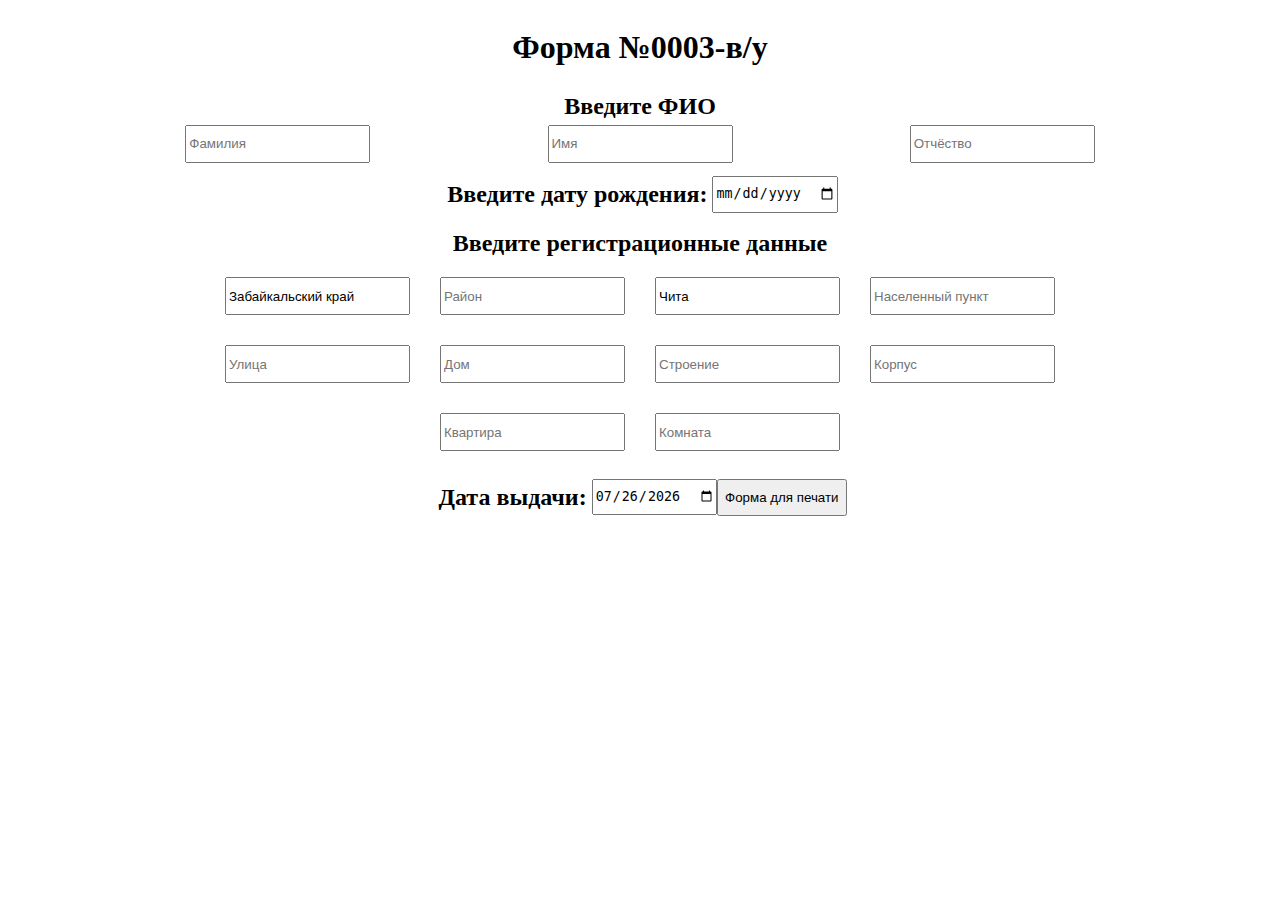
<file: index.html>
<!DOCTYPE html>
<html lang="en">
<head>
    <meta charset="UTF-8">
    <title>Форма</title>
    <script src='js/pdfmake.min.js'></script>
    <script src='js/vfs_fonts.js'></script>
    <link rel="stylesheet" href="css/style.css">

</head>

<body>
    <header>
        <div class="mainHeader"><h1>Форма №0003-в/у</h1></div>
    </header>
    <main>
        <div>
            <h2 class="VIO">Введите ФИО </h2>
            <div class="VIOInputs">
                <input class="inputText" required id="surnamePatient" type="text" placeholder="Фамилия">
                <input class="inputText" id="namePatient" type="text" placeholder="Имя">
                <input class="inputText" id="patronymicPatient" type="text" placeholder="Отчёство">
            </div>
        </div>
        <div class="datePatient">
            <div class="dateInputs">
                <h2 class="">Введите дату рождения:</h2>
                <input id="datePatient" class="" type='date'>
            </div>
        </div>
        <div class="registrationPatient">
            <h2 class="VIO">Введите регистрационные данные</h2>
            <div class="registrationInputs">
                <input class="inputText" value="Забайкальский край" id="subPatient" type="text" placeholder="Субъект РФ">
                <input class="inputText" id="raionPatient" type="text" placeholder="Район">
                <input class="inputText" value="Чита"id="cityPatient" type="text" placeholder="Город">
                <input class="inputText" id="pynktPatient" type="text" placeholder="Населенный пункт" >
                <input class="inputText" id="streetPatient" type="text" placeholder="Улица">
                <input class="inputText" id="homePatient" type="text" placeholder="Дом">
                <input class="inputText" id="stroeniePatient" type="text" placeholder="Строение" >
                <input class="inputText" id="korpusPatient" type="text" placeholder="Корпус" >
                <input class="inputText" id="kvPatient" type="text" placeholder="Квартира">
                <input class="inputText" id="komnataPatient" type="text" placeholder="Комната">
            </div>
        </div>
        <div class="dateOut">
            <div class="dateInputs">
                <h2>Дата выдачи:</h2>
                <input id="dateOutInput" type='date' style="height: 32px">
                <button onclick="outData()">Форма для печати</button>
            </div>
        </div>
    </main>
    
    <script src="js/main.js"></script>
</body>
</html>
</file>
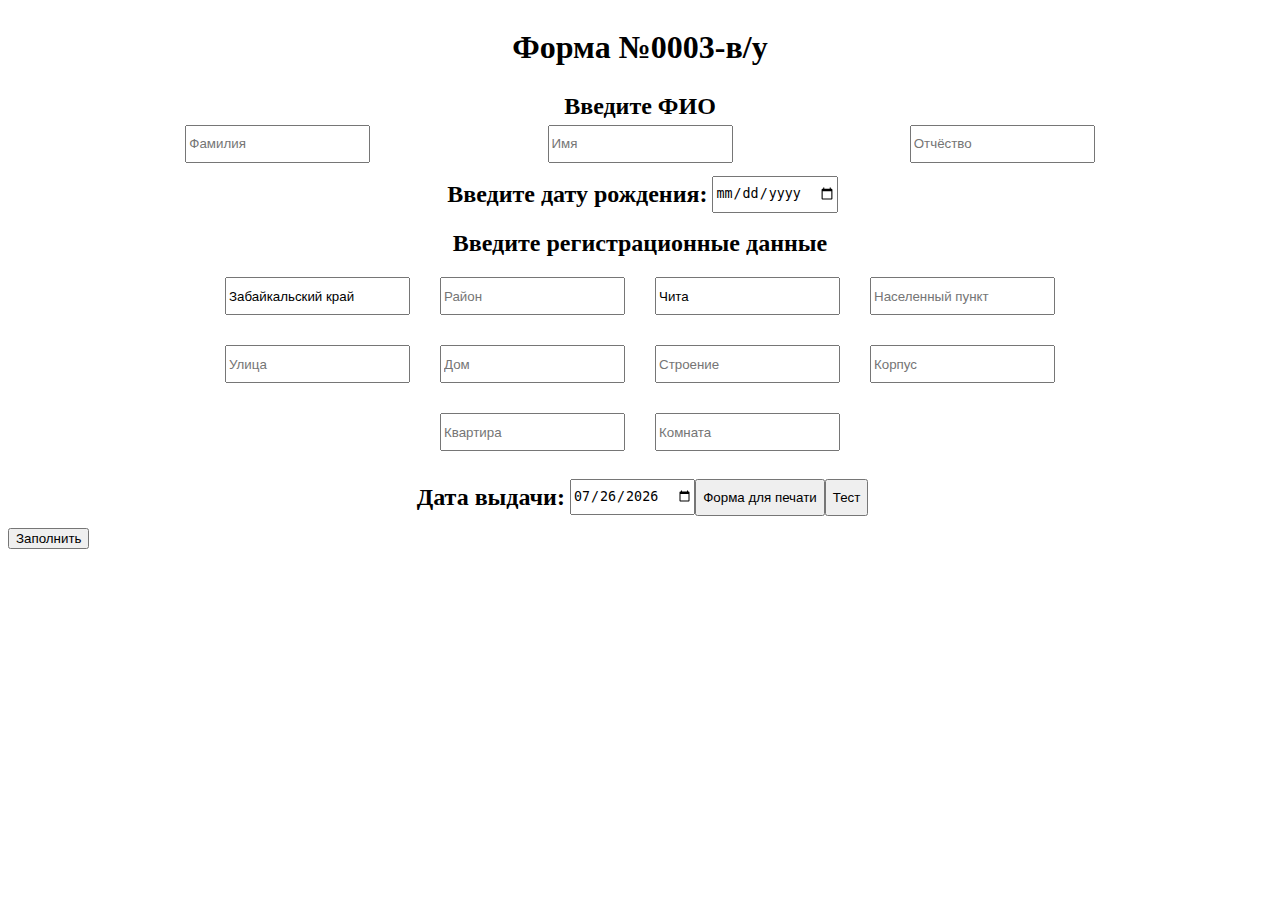
<file: index_alt.html>
<!DOCTYPE html>
<html lang="en">

<head>
    <meta charset="UTF-8">
    <title>Форма</title>
    <script src='js/pdfmake.min.js'></script>
    <script src='js/vfs_fonts.js'></script>
    <link rel="stylesheet" href="css/style.css">

</head>

<body>
    <header>
        <div class="mainHeader">
            <h1>Форма №0003-в/у</h1>
        </div>
    </header>
    <main>
        <form action="">
            <div>
                <h2 class="VIO">Введите ФИО </h2>
                <div class="VIOInputs">
                    <input class="inputText" required id="surnamePatient" type="text" placeholder="Фамилия">
                    <input class="inputText" required id="namePatient" type="text" placeholder="Имя">
                    <input class="inputText" required id="patronymicPatient" type="text" placeholder="Отчёство">
                </div>
            </div>
            <div class="datePatient">
                <div class="dateInputs">
                    <h2 class="">Введите дату рождения:</h2>
                    <input required id="datePatient" class="" type='date'>
                </div>
            </div>
            <div class="registrationPatient">
                <h2 class="VIO">Введите регистрационные данные</h2>
                <div class="registrationInputs">
                    <input class="inputText" required value="Забайкальский край" id="subPatient" type="text"
                        placeholder="Субъект РФ">
                    <input class="inputText" required id="raionPatient" type="text" placeholder="Район">
                    <input class="inputText" required value="Чита" id="cityPatient" type="text" placeholder="Город">
                    <input class="inputText" required id="pynktPatient" type="text" placeholder="Населенный пункт">
                    <input class="inputText" required id="streetPatient" type="text" placeholder="Улица">
                    <input class="inputText" required id="homePatient" type="text" placeholder="Дом">
                    <input class="inputText" required id="stroeniePatient" type="text" placeholder="Строение">
                    <input class="inputText" required id="korpusPatient" type="text" placeholder="Корпус">
                    <input class="inputText" required id="kvPatient" type="text" placeholder="Квартира">
                    <input class="inputText" required id="komnataPatient" type="text" placeholder="Комната">
                </div>
            </div>
            <div class="dateOut">
                <div class="dateInputs">
                    <h2>Дата выдачи:</h2>
                    <input id="dateOutInput" type='date' style="height: 32px">
                    <button onclick="outData()">Форма для печати</button>
                    <button type="submit">Тест</button>

                </div>
            </div>
        </form>
        <button onclick="testAdd()">Заполнить</button>
    </main>

    <script src="js/main.js"></script>
</body>

</html>
</file>
<file: css/style.css>
.mainHeader {
    display: flex;
    justify-content: center;
    justify-self: center;
}
.mainHeader h1{
    display: flex;
    justify-content: center;

}
h2{
    margin: 5px;
}
.VIO{
    display: flex;
    justify-content: center;

}
.VIOInputs {
    display: flex;
    justify-content: space-evenly;
}
.VIOInputs .inputText{
    height: 32px;
}
.dateInputs {
    display: flex;
    justify-content: center;
    padding: 1%;
}
.registrationInputs {
    display: flex;
    flex-wrap: wrap;
    align-content: stretch;
    justify-content: center;
    padding: 0% 10%;
}
.registrationInputs .inputText{
    margin: 15px;
    height: 32px;
}
</file>
